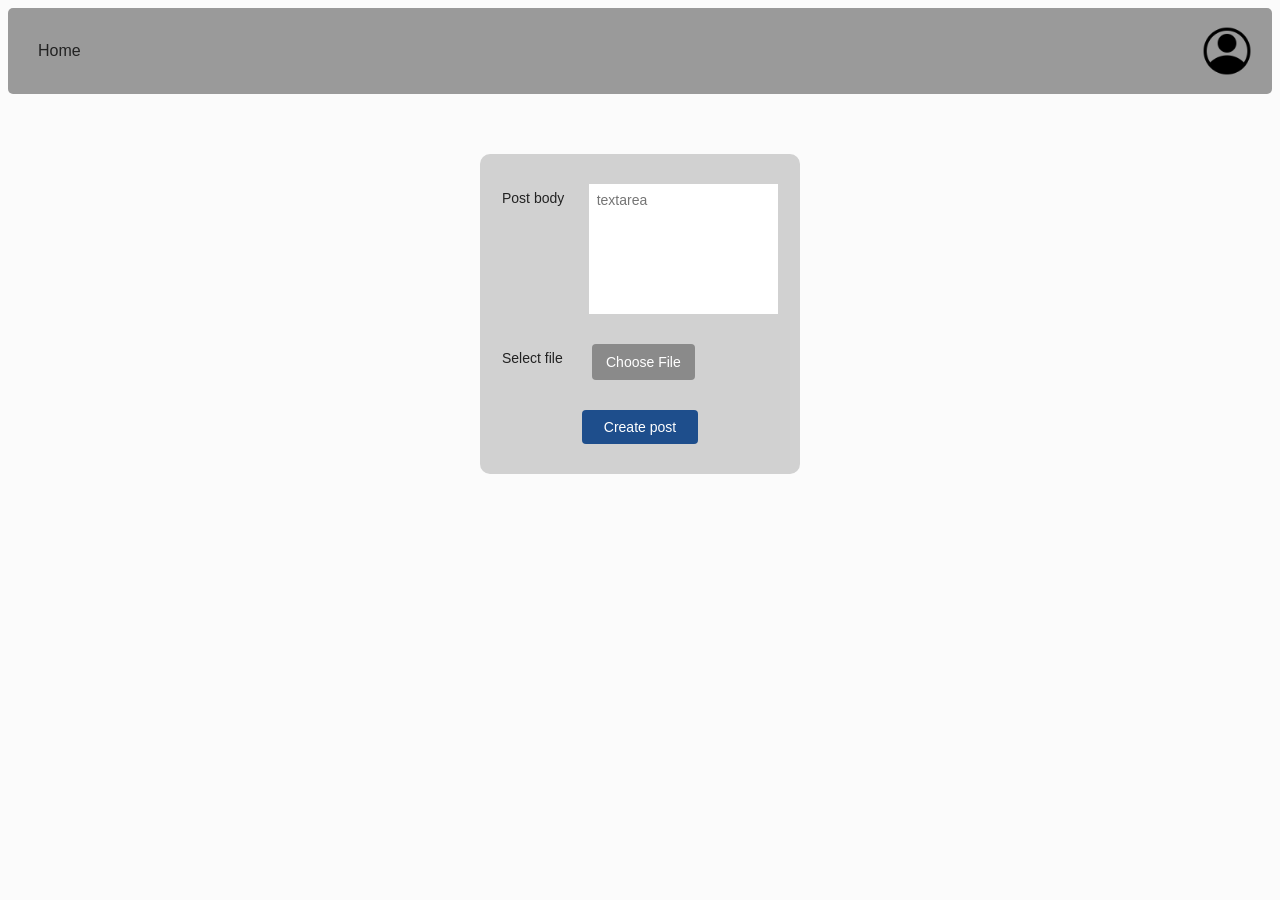
<file: addPost.html>
<!DOCTYPE html>
<html lang="en">
<head>
    <meta charset="UTF-8">
    <meta name="viewport" content="width=device-width, initial-scale=1.0">
    <title>Add Post</title>
    <link rel="stylesheet" href="res\css\style.css">
    <link rel="icon" type="image/x-icon" href="/favicon.ico">
</head>

<body>

<!-- Navigation bar -->
<header class="header">
    <nav class="nav-bar">
        <ul class="nav-links">
            <li><a href="index.html" class="nav-link">Home</a></li>
        </ul>
    </nav>
    <img class="avatar" src="images/account.png" alt="User profile">
</header>

<!-- Main form for creating a post -->
<main class="container">
    <section class="form-card">
        <!-- Redirects to index.html when submitting form -->
        <form id="postForm" action="index.html" method="get">
            <div class="form-row">
                <label for="postBody">Post body</label>
                <textarea id="postBody" placeholder="textarea"></textarea>
            </div>

            <div class="form-row">
                <label>Select file</label>
                <div class="file-input-wrapper">
                    <button type="button" class="file-btn">Choose File</button>
                    <input type="file" id="fileInput" accept="image/*">
                </div>
            </div>

            <button type="submit" class="submit-button">Create post</button>
        </form>
    </section>
</main>

</body>
</html>
</file>
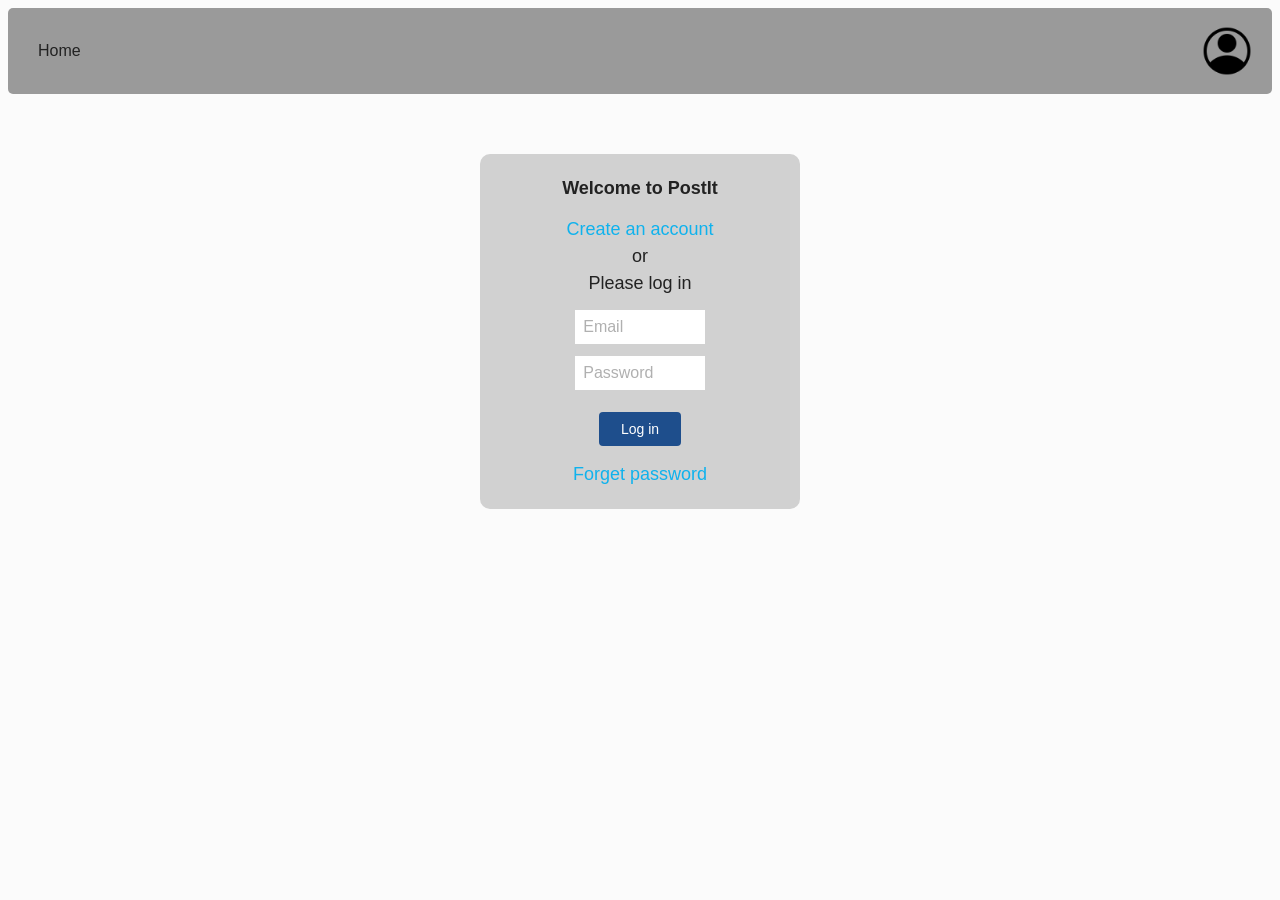
<file: login.html>
<!DOCTYPE html>
<html lang="en">
<head>
    <meta charset="UTF-8">
    <meta name="viewport" content="width=device-width, initial-scale=1.0">
    <title>Login</title>
    <link rel="stylesheet" href="res\css\style.css">
    <link rel="icon" type="image/x-icon" href="/favicon.ico">
</head>

<body>

<!-- Navigation bar -->
<header class="header">
    <nav class="nav-bar">
        <ul class="nav-links">
            <li><a href="index.html" class="nav-link">Home</a></li>
        </ul>
    </nav>
    <img class="avatar" src="images/account.png" alt="User profile">
</header>

<!-- Main form for Login -->

<main class="container">
        <section class="login-card">
            <h2>Welcome to PostIt</h2>
            <a href="#" class="account-link">Create an account</a>
            <p class="divider-text">or</p>
            <h3>Please log in</h3>

            <!-- Form redirects to index.html on submit -->
            <form action="index.html" method="POST" class="login-form" id="loginForm">
                <div class="field-group">
                    <input type="email" id="email" name="email" placeholder="Email" required>
                </div>
                <div class="field-group">
                    <input type="password" id="password" name="password" placeholder="Password" required>
                </div>
                <button type="submit" class="submit-button">Log in</button>
            </form>

            <a href="#" class="forgot-link">Forget password</a>
        </section>
</main>



</body>
</html>
</file>
